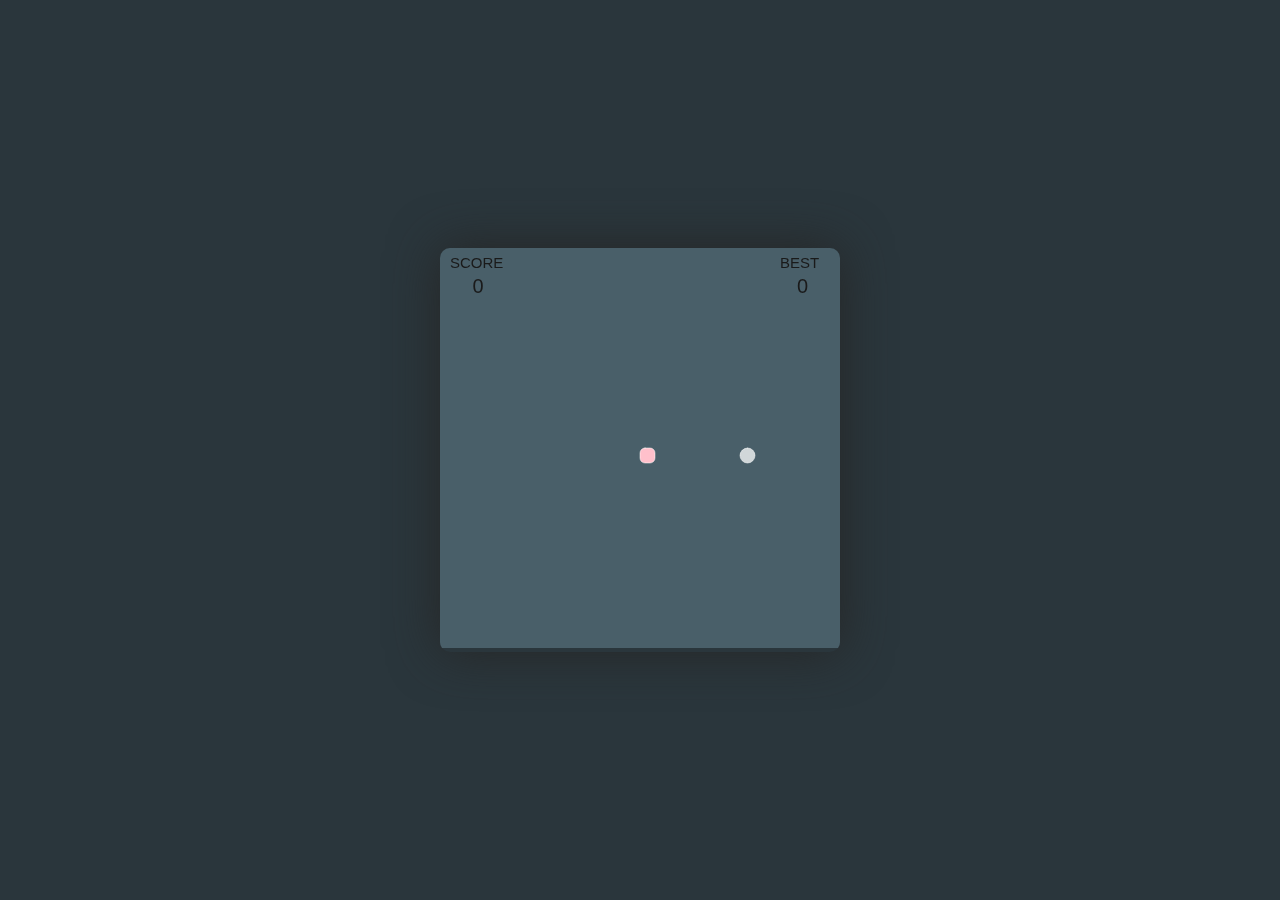
<file: Snake Game by Shibu/index.html>
<!DOCTYPE html>
<html lang="en">
<head>
    <meta charset="UTF-8">
    <meta name="viewport" content="width=device-width, initial-scale=1.0">
    <meta http-equiv="X-UA-Compatible" content="ie=edge">
    <title>Snake Game by Shibu</title>
     <!-- css -->
     <link rel="stylesheet" href="style.css">
    <!-- P5.JS -->
    <script src="./js/p5.js"></script>
    <!-- JavaScript -->
    <script src="./js/main.js"></script>
</head>
<body>

    <div id="gameArea">
        <div id="gameBox"></div>
    </div>
    
</body>
</html>
</file>
<file: Snake Game by Shibu/style.css>
body{
    background: rgb(42, 54, 60)
}
#gameBox{
    position: absolute;
    top: 50%;
    left: 50%;
    transform: translate(-50%,-50%);
    box-shadow: 0px 0px 50px #262626;
    overflow: hidden;
    border-radius: 10px;
}
</file>
